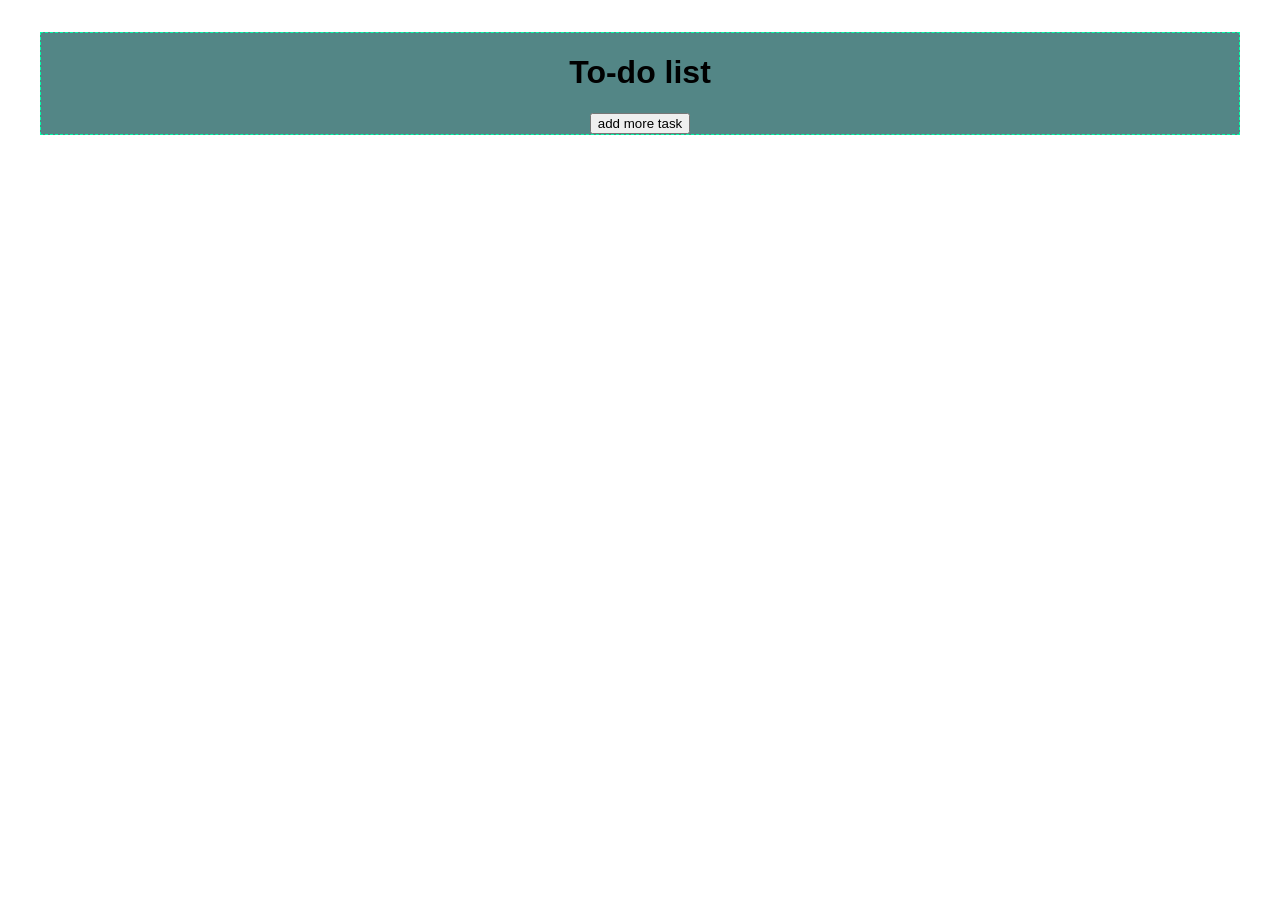
<file: index.htm>
<!DOCTYPE html>
<html lang="en">
<head>
    <meta charset="UTF-8">
    <meta name="viewport" content="width=device-width, initial-scale=1.0">
    <title>Document</title>
    <link rel="stylesheet" href="main.css">
    <link rel="script" href="main.js">
    <script src="main.js"></script>
</head>
<body>
    <div id="container">
       <h1>To-do list</h1>
        <div id="todolist">
            
            
        </div>
        <button id="addmorebtn" value="add tsk" type="button" >add more task</button>
    </div>
    
   
</body>
</html>
</file>
<file: main.css>
#container{
    align-self: center;
    font-family: sans-serif;
    font: 22;
    width: auto;
    border: 1px dashed blue;
    border-color: rgb(0, 255, 170);
    text-align: center;
    margin: 2rem;
    background-color: rgb(83, 134, 134);
}
#wrapper{
    font-family: sans-serif;
    font: 22;
    align-items: center;
   width: max-content;
   background-color: rgb(83, 134, 134);
    border-radius: 4px;
 /*   border-color: rgb(214, 14, 14);
    border: 2px solid black; */
    text-align: center;
    margin: 2rem;
    padding: auto;
    display: flexbox;
}
.strikethrough{
    text-decoration: line-through rgb(15, 15, 15);
    background-color: rgb(172, 175, 171);
}
#removebtn{
    border-radius: 40%;
    background-color: rgb(194, 99, 218);
    
}
#removebtn:hover{
    background-color: rgb(194, 99, 218);
}
input{
    border-radius: 0.01rem;
    background-color: rgb(88, 183, 221);
    border-color: burlywood;
}
/* idk what below one does so keeping it until i figure out something */
/* input.checkbox{
    border-radius: 1rem;
    background-color: rgb(5, 5, 5);
    border-color: rgb(19, 18, 17);
} */
</file>
